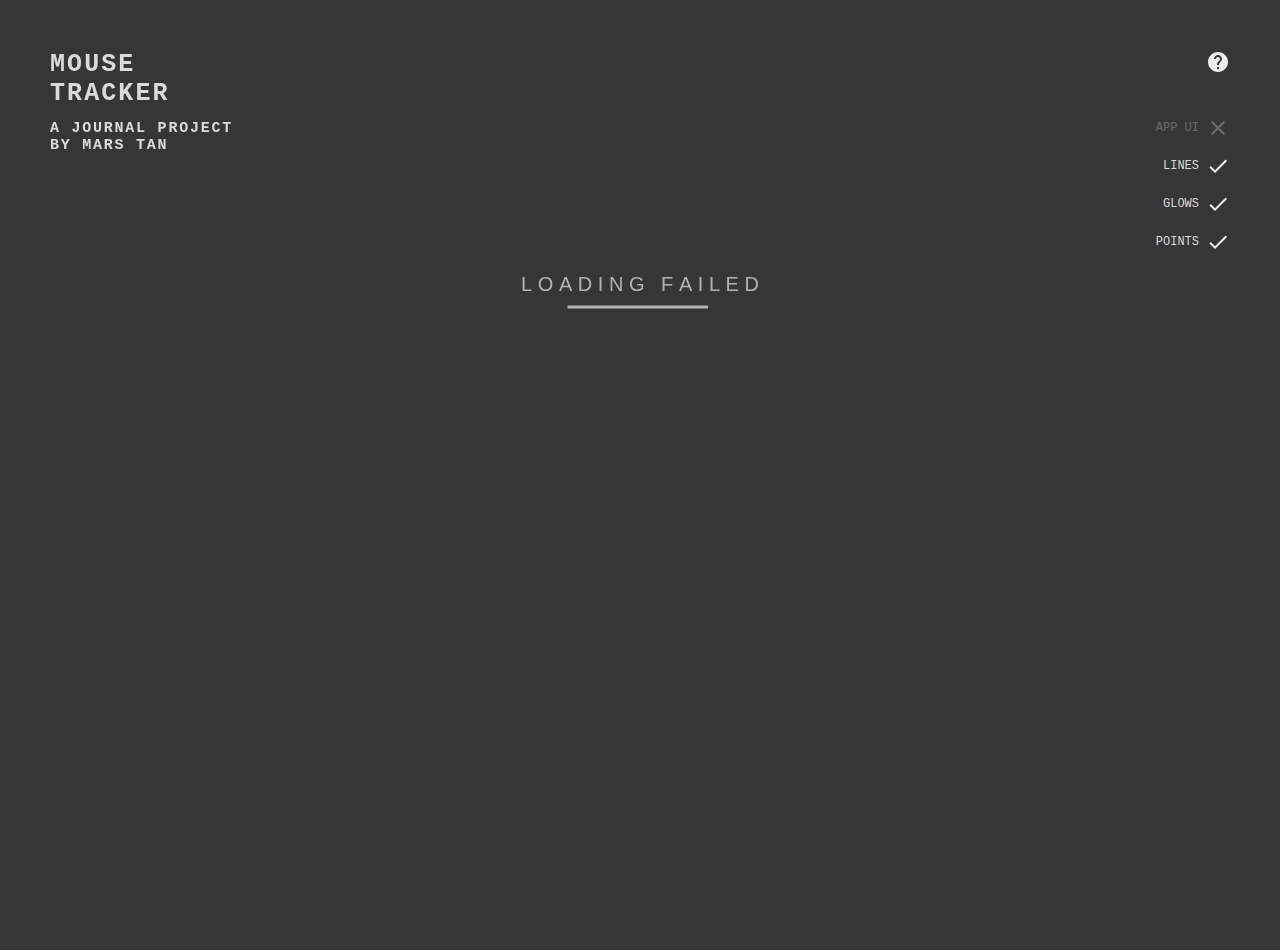
<file: index.html>
<!DOCTYPE html>
<html lang="en">
<head>
  <meta charset="utf-8">
  <meta name="viewport" content="width=device-width, initial-scale=1.0">
  <title>Mars Journal Project.</title>
  <link rel="stylesheet" href="style.css">
  <link href="https://fonts.googleapis.com/css?family=Roboto+Slab:400,600,900&display=swap" rel="stylesheet">
</head>
<body>

<div class="wrapper">
  <div class="ui-overlay"></div>
  <div class="sketch" id="sketch"></div>

  <div class="left-col">
    <h1>Mouse Tracker</h1>
    <h2>A JOURNAL PROJECT BY MARS TAN</h2>
    <p class="point-info"><span>0</span> Points Shown</p>
  </div>

  <div class="right-col">
    <div class="help">
      <img src="icon/help-24px.svg" alt="help" onclick="showHelp()">
    </div>
    <div class="toggles">
      <div class="toggle" onclick="toggle(1)">
        <img src="icon/check-24px.svg" alt="check">
        <img src="icon/close-24px.svg" alt="no">
        <p>APP UI</p>
      </div>
      <div class="toggle on" onclick="toggle(2)">
        <img src="icon/check-24px.svg" alt="check">
        <img src="icon/close-24px.svg" alt="no">
        <p>LINES</p>
      </div>
      <div class="toggle on" onclick="toggle(3)">
        <img src="icon/check-24px.svg" alt="check">
        <img src="icon/close-24px.svg" alt="no">
        <p>GLOWS</p>
      </div>
      <div class="toggle on" onclick="toggle(4)">
        <img src="icon/check-24px.svg" alt="check">
        <img src="icon/close-24px.svg" alt="no">
        <p>POINTS</p>
      </div>
    </div>
  </div>

  <div class="controls-wrapper hide">
    <div class="controls">
      <p class="date-left"></p>
      <p class="date-right"></p>
      <div class="line"></div>
      <div class="pointer"></div>
      <div class="buttons">
        <div class="left">
          <img src="icon/replay-black-18dp.svg" alt="replay" onclick="replay()" data-name="Start over">
        </div>
        <div class="right">
          <img src="icon/fast_rewind-24px.svg" alt="rewind" onclick="slower()" data-name="Speed down">
          <img src="icon/fast_forward-24px.svg" alt="forward" onclick="faster()" data-name="Speed Up">
          <img src="icon/last_page-24px.svg" alt="last" onclick="toEnd()" data-name="Jump to end">
        </div>
      </div>
    </div>
  </div>
</div>

<div class="app-list-wrapper">
  <div class="app-list"></div>
</div>

<div class="popup"><p>Text</p></div>

<div class="readme-wrapper">
  <div class="readme-article">
    <img src="icon/close-black.svg" alt="close" onclick="hideHelp()">
    <p>Mouse Tracker is a web application that shows historical views of my mouse movement for different applications
      over one week in the style of network graphs. By rendering a overcrowded amount of data, I want to observe some
      commonalities of my mouse movement-common paths, hotspot areas, and distribution of mouse locations. Each of the
      three commonalities corresponds to a toggle on the top right of the app-Show Lines, Show Glows, and Show Points.
      Users can also turn on the simplified UI image to give a context of the mouse locations. </p>
    <h3>Data collection</h3>

    <p>I wrote a Python script that captures my mouse locations on my Windows computer. In addition to the x and y
      position of the mouse location, it also query the name of the current active process, like “chrome.exe”, and the
      dimension and the position of the window. Mouse locations should be relative to the location of the window, and
      those are out of the window area are not recorded. I struggled with the number of records per second. I didn’t
      realize that my mouse moves very quickly. It seems that I need at least 15 captures per second so that by
      connecting the mouse locations in lines, it shows a relatively smooth path that reflects my original mouse
      movement. 15 entries per second is a lot of data! To optimize this, I added more rules. If the mouse moves within
      7 pixels relative to last record, it does not record, so it only captures when my mouse is actively moving. Also,
      I added a blacklist of apps that I don’t want to capture. With the data collection script is ready, now I move on
      the back end side.</p>

    <p><a href="https://github.com/TANJX/python-playground/blob/master/acad280_datacollection.py" target="_blank">Source Code</a></p>

    <h3>Back end</h3>

    <p>The backend is a simple NodeJS and expressjs server that connects to a Mongodb server and serves as a RESTful
      API. It has two purposes: to receive and store data from the python script, and to organize and send data to the
      front end. The data is stored under two data models. The process model store the process name, full name, and the
      window dimension. The MouseLocation model stores the time stamp, x position, y position, and the process ID. The
      python saves the mouse location data every minute. Within a few days, I had more than 130k entries! Then I moved
      on to the visualize the data on a web page. Before I do that, I create some API endpoints that organize the
      location data by apps. puppeteer</p>

    <p><a href="https://github.com/TANJX/Mars-RestAPI-node/tree/master/src/acad280" target="_blank">Source Code</a></p>

    <h3>Front end</h3>

    <p>
      The front end is built with vanilla JavaScript with p5.js. To display the point properly and maximize the usage of
      the space on the screen, I need to remap the location of points based on the original position, window size of the
      app, the size of the user's browser. What you see is the second version of the UI design. I redid the UI to
      display a list of app thumbnails. I also added an extra endpoint on my NodeJS to take screenshots of my webpage
      using Google puppeteer, so the thumbnails are updated automatically. The mouse paths are drawn in the order of
      time. Users can control the speed, jump to the back, or replay.
    </p>

    <p><a href="https://github.com/TANJX/acad-280-journal-project" target="_blank">Source Code</a></p>

    <h3>Deployment</h3>

    <p>It’s very frustrating that the program works on your local machine but breaks on production server due to
      performance issues. I deployed my node server to docker, and when I queried 130k entries at once, the server
      crashed. To optimize this, I modified my endpoints to only query one app per HTTP request. Also, the puppeteer
      barely works because it launches a headless chrome and open the pages in my server. I had to remove this feature
      on the backend and instead just use static files.</p>

    <br>

    <p>Mars Tan
      <br>
      April 2020</p>
  </div>
</div>

<script src="moment.min.js"></script>
<script src="p5.min.js"></script>
<script>
(() => {
  const app_list_div = document.querySelector('.app-list');
  document.querySelector('.app-list').addEventListener('wheel', (e) => {
    let w = app_list_div.scrollLeft + e.deltaY * 3;
    if (w > app_list_div.scrollWidth) w = app_list_div.scrollWidth;
    if (w < 0) w = 0;
    app_list_div.scrollTo({
      left: w,
      // behavior: 'smooth'
    });
  });

  const pop_div = document.querySelector('.popup');
  const pop_p_div = document.querySelector('.popup p');
  const controls_div = document.querySelector('.controls-wrapper');
  document.querySelectorAll('.buttons img').forEach((el) => {
    el.addEventListener('mouseenter', (e) => {
      if (window.getComputedStyle(controls_div).opacity !== '0') {
        const rect = e.target.getBoundingClientRect();
        pop_div.style.left = `${rect.x}px`;
        pop_div.style.top = `${rect.y - 50}px`;
        pop_p_div.textContent = e.target.getAttribute('data-name');
        pop_div.classList.add('active');
      }
    });
    el.addEventListener('mouseleave', () => {
      pop_div.classList.remove('active');
      controls_div.classList.remove('active');
    });
  });
  pop_div.addEventListener('mouseenter', () => {
    if (pop_div.classList.contains('active'))
      controls_div.classList.add('active');
  });
  pop_div.addEventListener('mouseleave', () => {
    controls_div.classList.remove('active');
  });
})();
</script>
<script src="script.js"></script>
</body>
</html>
</file>
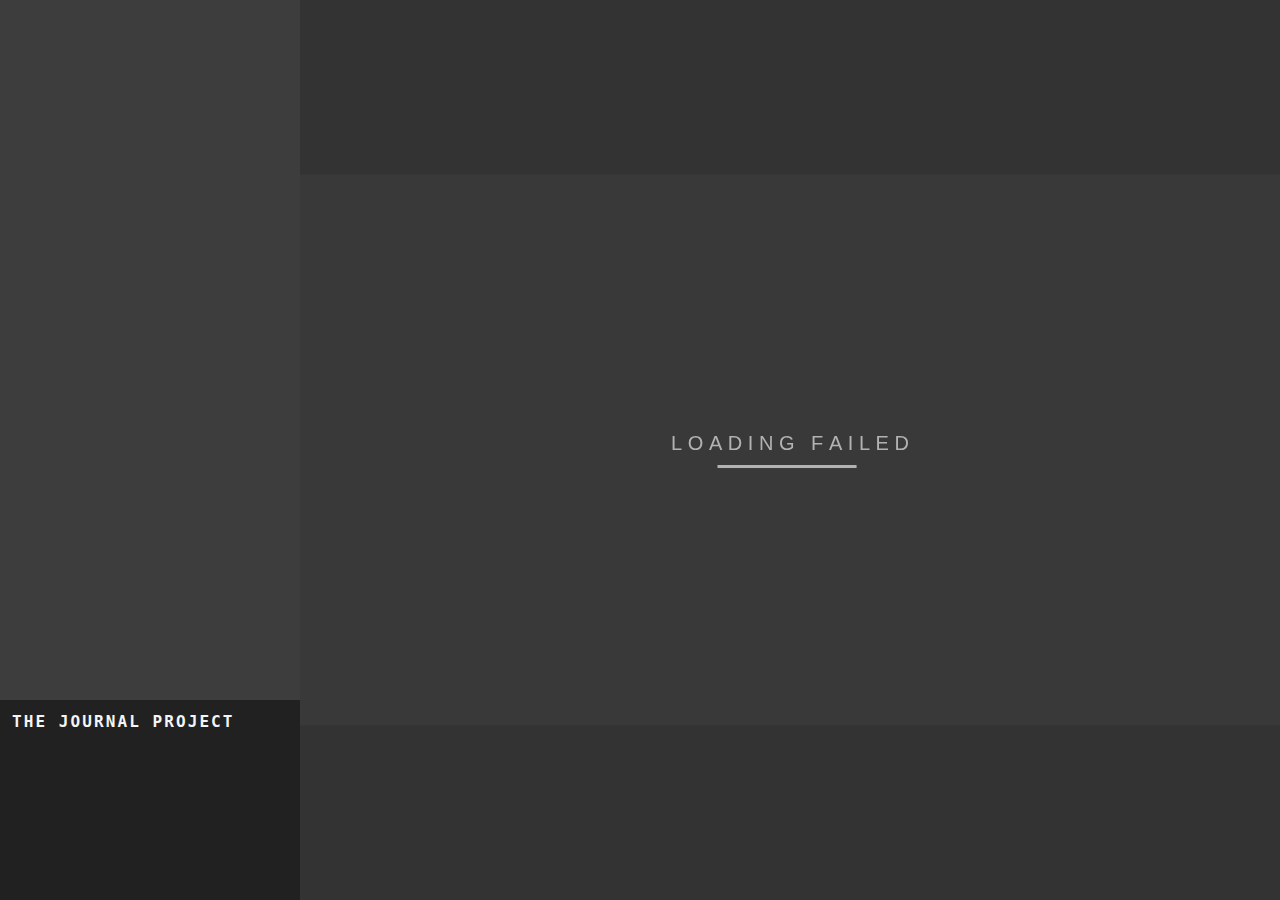
<file: index_old.html>
<!DOCTYPE html>
<html lang="en">
<head>
  <meta charset="utf-8">
  <meta name="viewport" content="width=device-width, initial-scale=1.0">
  <title>Mars Journal Project.</title>
  <link rel="stylesheet" href="style_old.css">
  <link href="https://fonts.googleapis.com/css?family=Roboto+Slab:400,600,900&display=swap" rel="stylesheet">
</head>
<body>
<div class="left-col">
  <div class="apps">

  </div>
  <div class="facts">
    <h1>The Journal Project</h1>
  </div>
</div>
<div class="center-col">
  <div class="main" id="sketch">

  </div>
</div>
<script src="p5.min.js"></script>
<script src="script_old.js"></script>
</body>
</html>
</file>
<file: style.css>
body {
  overflow: hidden;
  height: 100vh;
  width: 100vw;
  margin: 0;
  position: relative;
  background-color: #363636;
}

* {
  box-sizing: border-box;
  user-select: none;
  font-family: 'Source Code Pro', monospace;
}

.wrapper {
  position: relative;
  margin: 50px 50px 0;
}

/*16:9*/
.sketch {
  width: 0;
  height: 0;
  margin: auto;
}

h1, h2, p {
  color: #DADADA;
}

h1 {
  margin: 0;
  font-size: 25px;
  text-transform: uppercase;
  letter-spacing: 0.13rem;
  font-weight: 900;
}

h2 {
  font-size: 15px;
  text-transform: uppercase;
  letter-spacing: 0.11rem;
  font-weight: 900;
}

.ui-overlay {
  position: absolute;
  opacity: 0;
  transition: .3s;
  overflow: hidden;
}

.ui-overlay img {
  transition: .3s;
  position: absolute;
  top: 0;
  left: 0;
}

.point-info {
  opacity: 0;
  transition: .5s;
}

.left-col {
  width: 200px;
  position: absolute;
  top: 0;
  left: 0;
}

.right-col {
  width: 100px;
  position: absolute;
  top: 0;
  right: 0;
}

.help {
  text-align: right;
}

.help img {
  cursor: pointer;
  opacity: 1;
  transition: .2s;
}

.help img:hover {
  opacity: .8;
}

.toggles {
  margin-top: 30px;
}

.toggle {
  display: flex;
  flex-direction: row-reverse;
  opacity: 0.3;
  cursor: pointer;
  transition: .2s;
}

.toggle img:first-of-type {
  display: none;
}

.toggle img:last-of-type {
  display: inline;
}

.toggle p {
  color: #DADADA;
  font-size: 12px;
  text-align: right;
  margin-right: 7px;
}

.toggle.on {
  opacity: 1;
}

.toggle.on img:first-of-type {
  display: inline;
}

.toggle.on img:last-of-type {
  display: none;
}

.controls-wrapper {
  z-index: 10;
  position: absolute;
  left: 0;
  right: 0;
  width: 1110px;
  height: 200px;
  bottom: 0;
  margin: 0 auto;
  transition: .2s;
  opacity: 0;
  background: rgb(0, 0, 0);
  background: linear-gradient(0deg, rgba(0, 0, 0, 0.5) 0%, rgba(0, 0, 0, 0) 74%);
}

.controls-wrapper.hide:hover {
  opacity: 0;
}

.controls-wrapper:hover {
  opacity: 1;
}

.controls-wrapper.active {
  opacity: 1;
}

.controls {
  position: relative;
  margin: 0 auto;
}

.date-left {
  position: absolute;
  top: 105px;
  font-size: 13px;
  color: #DADADA;
}

.date-right {
  position: absolute;
  top: 105px;
  right: 0;
  text-align: right;
  font-size: 13px;
  color: #DADADA;
}

.line {
  height: 3px;
  width: 100%;
  background-color: #767676;
  position: absolute;
  top: 145px;
}

.pointer {
  height: 3px;
  width: 100%;
  background-color: #fcfcfc;
  position: absolute;
  top: 145px;
  left: 0;
}

.buttons {
  width: 100%;
  display: flex;
  justify-content: space-between;
  margin-top: 12px;
  position: absolute;
  top: 145px;
}

.buttons img {
  height: 24px;
  cursor: pointer;
  transition: .2s;
}

.buttons img:hover {
  opacity: .8;
  transition: .2s;
}

.app-list-wrapper {
  position: absolute;
  bottom: 0;
  left: 0;
  height: 200px;
  transform: translateY(-100px);
  width: 100vw;
  overflow-y: hidden;
  opacity: 0;
}

.app-list {
  overflow-y: auto;
  display: flex;
}

.app-card-wrapper:first-of-type {
  padding-left: 50px;
}

.app-card-wrapper:last-of-type {
  padding-right: 50px;
}

.app-card-wrapper {
  box-sizing: content-box;
  padding-left: 25px;
}

.app-card {
  transition: .2s;
  padding: 5px;
  border-radius: 7px;
  width: 260px;
  height: 188px;
  cursor: pointer;
  overflow: hidden;
}

.app-card:hover .app-info-div, .app-card.selected .app-info-div {
  background-color: #919191;
}

.app-card.selected .app-info-div {
  background-color: #4a4a4a;
}

.app-img-div {
  width: 250px;
  height: 136px;
  border-radius: 9px;
  overflow: hidden;
  opacity: 0;
  transition: .6s;
}

.app-img-div img {
  width: 100%;
}

.app-info-div {
  border-radius: 8px;
  padding: 4px 10px;
  margin-top: 3px;
  display: flex;
  align-items: center;
  transition: .2s;
}

.app-info-div img {
  height: 26px;
}

.app-info-div p {
  color: #DADADA;
  font-size: 17px;
  margin: 0 0 0 8px;
  transition: .2s;
}

.popup {
  position: fixed;
  background-color: #4f4f4f;
  padding: 7px;
  border-radius: 3px;
  transition: .2s;
  opacity: 0;
  z-index: 15;
}

.popup.active {
  opacity: 0.9;
}

.popup p {
  margin: 0;
  font-size: 0.8rem;
  color: #DADADA;
}

.readme-wrapper {
  height: 100vh;
  width: 100vw;
  position: fixed;
  overflow: auto;
  top: 0;
  left: 0;
  background-color: #e3e3e3;
  z-index: 50;
  opacity: 0;
  transition: .5s;
  display: none;
}

.readme-article {
  padding: 150px 20px;
  max-width: 1000px;
  margin: 0 auto;
}

.readme-article p, .readme-article h3 {
  color: #3d3d3d;
  font-size: 1.1rem;
  line-height: 1.3;
}

.readme-article img {
  display: block;
  margin: 0 0 33px auto;
  height: 37px;
  cursor: pointer;
  transition: .2s;
  opacity: 1;
}

.readme-article img:hover {
  opacity: 0.6;
}

.readme-article p {
  margin: 5px 0;
}

.readme-article h3 {
  margin-top: 45px;
}

::-webkit-scrollbar {
  width: 0;
}

.fadeIn {
  animation: .5s ease-in forwards fadeIn;
}

@keyframes fadeIn {
  0% {
    opacity: 0;
  }
  100% {
    opacity: 1;
  }
}
</file>
<file: style_old.css>
body {
  overflow: hidden;
  height: 100vh;
  width: 100vw;
  margin: 0;
  position: relative;
}

* {
  box-sizing: border-box;
  user-select: none;
}

h1, p {
  color: #f5f5f5;
  font-family: 'Source Code Pro', monospace;
}

.left-col {
  height: 100vh;
  width: 300px;
  background-color: #3d3d3d;
  position: fixed;
  top: 0;
  left: 0;
  overflow: hidden;
}

.apps {
  width: 100%;
  height: calc(100vh - 200px);
  overflow-y: auto;
}

.app {
  display: flex;
  align-items: center;
  background-color: #8a8a8a;
  padding: 10px;
  cursor: pointer;
  transition: .3s;
}

.app:hover {
  background-color: #ec8a54;
}

.app.selected {
  background-color: #b16243;
}

.app .left {
  height: 40px
}

.app .left img {
  height: 40px
}

.app .right {
  margin-left: 10px;
}

.app-title {
  margin: 0;
}

.facts {
  width: 100%;
  height: 200px;
  background-color: #212121;
  padding: 12px;
  overflow: hidden;
}

h1 {
  margin: 0;
  font-size: 1rem;
  text-transform: uppercase;
  letter-spacing: 0.13rem;
  font-weight: 900;
}

.center-col {
  margin-left: 300px;
  height: 100vh;
  overflow: hidden;
}

.main {
  height: 100vh;
  width: 100%;
  background-color: #393939;
  overflow: hidden;
}
</file>
